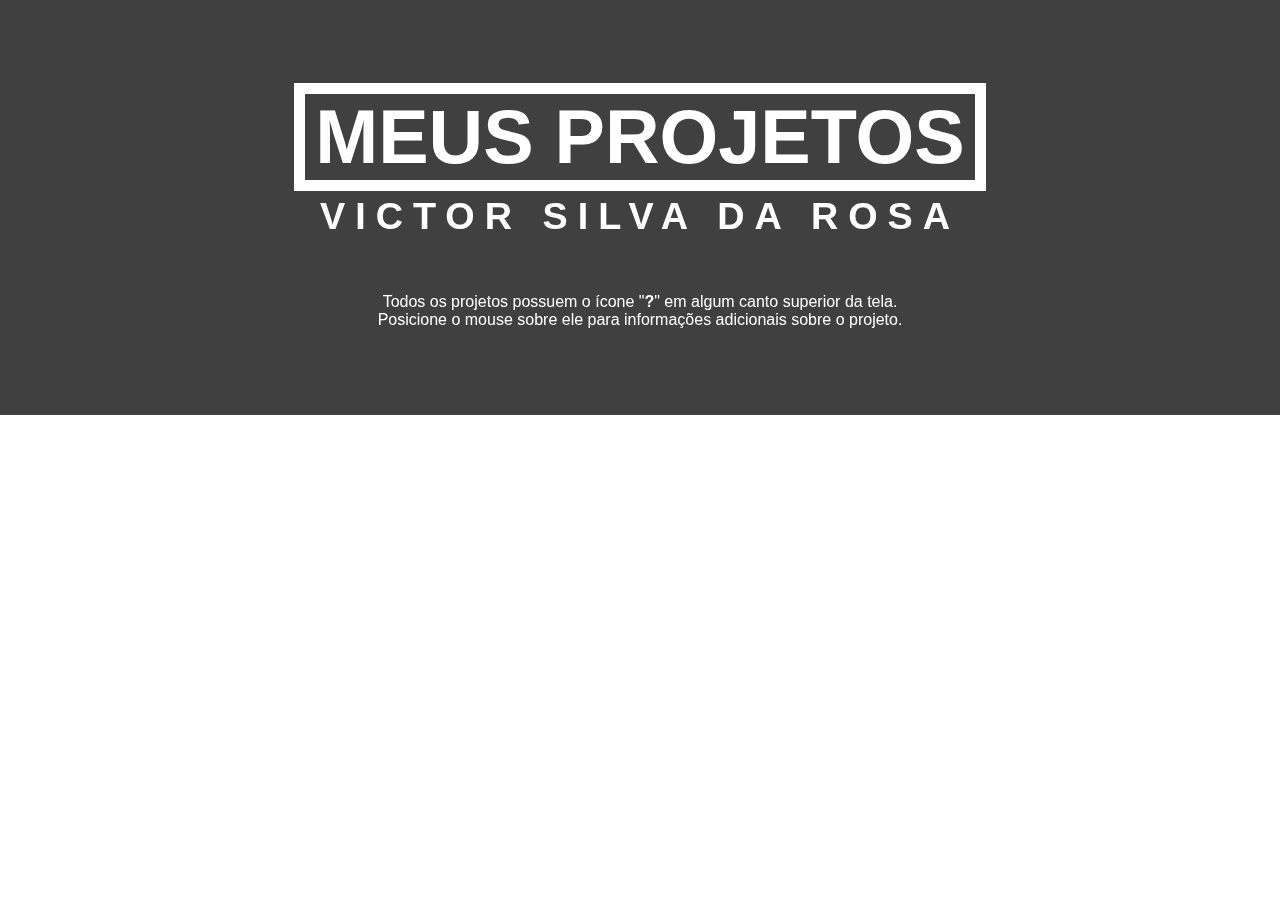
<file: index.html>
<!DOCTYPE html>
<html lang="en">
<head>
    <meta charset="UTF-8">
    <meta http-equiv="X-UA-Compatible" content="IE=edge">
    <meta name="viewport" content="width=device-width, initial-scale=1.0">

    <link rel="stylesheet" href="main.css">

    <link rel="icon" href="favicon.png">

    <title>Meus Projetos</title>
</head>
<body onload="start()">
    <section class="header">
        <div class="maindiv">
            <div>
                <div>
                    <h2><a>meus projetos</a></h2>
                    <h3>victor silva da rosa</h3>
                </div>
            </div>
            <div class="info">
                <p>Todos os projetos possuem o ícone "<a style="font-weight: bolder;">?</a>" em algum canto superior da tela.<br>Posicione o mouse sobre ele para informações adicionais sobre o projeto.</p>
            </div>
        </div>
    </section>
    <section class="projects">
        <template>
            <section class="project">
                <div id="div">
                    <h2 id="title"></h2>
                    <p id="description"></p>
                    <table class="info">
                        <tr>
                            <th><h6 id="language"></h6></th>
                        </tr>
                        <tr>
                            <th><h6 id="date"></h6></th>
                        </tr>
                    </table>
                </div>
            </section>
        </template>
        <script src="main.js"></script>
    </section>
    <section class="footer">
    </section>
</body>
</html>
</file>
<file: main.css>
html {
    font-family: Arial, Helvetica, sans-serif;
    background-image: url(https://2bits.com.br/wp-content/uploads/2016/12/polygon-wallpaper-12.jpg);
    background-size: contain;
    background-position: center;
    background-attachment: fixed;
}
body {
    margin: 0px;
}

.header {
    height: fit-content;
    margin: 0px;
}
.header .maindiv {
    margin: 0px;
    height: 100%;
    width: 100%;
    backdrop-filter: blur(.5cm) saturate(0%) brightness(25%);
    overflow: hidden;
}
.header .maindiv div {
    margin-top: 1cm;
    width: 100%;
    display: flex;
    justify-content: center;
}
.header .maindiv div div {
    width: fit-content;
    height: fit-content;
    display: inline;
}
.header .maindiv div div h2 {
    width: fit-content;
    border-style: solid;
    border-color: white;
    border-width: 0.3cm;
    color: white;
    margin: 2mm;
    margin-bottom: 1mm;
    font-size: 2cm;
    text-transform: uppercase;
}
.header .maindiv div div h3 {
    letter-spacing: 10px;
    text-align: center;
    width: 100%;
    color: white;
    margin: 0px;
    margin-top: 0mm;
    margin-bottom: 2mm;
    font-size: 1cm;
    text-transform: uppercase;
}
.header .maindiv div h2 a {
    margin: 10px;
}
.header .maindiv div p {
    color: white;
    margin: 10px;
}
.header .info {
    margin-bottom: 1cm;
    bottom: 0%;
}
.header .info p {
    text-align: center;
}

.project {
    width: 100%;
    height: 3in;
    padding-top: 0px;
    margin: 0px;
    overflow: hidden;
    background-size: cover;
    background-position: center;
    transition: 0.5s;
}
.project div {
    height: 100%;
    width: 100%;
    background-color: transparent;
    user-select: none;
    overflow: hidden;
    backdrop-filter: brightness(50%);
}
.project h2, p{
    margin-left: 1cm;
    margin-right: 1cm;
}
.project h2 {
    color: rgb(255, 255, 255);
    font-size: 1cm;
    margin-top: 1cm;
    margin-bottom: 0cm;
    transition: 0.5s;
    text-shadow: 0px 0px 10px black;
}
.project p {
    color: rgba(255, 255, 255, 0);
    margin-top: 0.5cm;
    margin-bottom: 1cm;
    font-size: 0.5cm;
    text-align: justify;
    text-indent: 1cm;
    white-space: pre-line;
    transition: 0.5s;
}
.project a {
    color: rgba(255, 255, 255, 0);
    transition: 0.5s;
}
.project div .info {
    color: rgba(255, 255, 255, 0);
    width: fit-content;
    margin-bottom: 1cm;
    margin-right: 1cm;
    font-size: 0.5cm;
    text-align: right;
    position: absolute;
    bottom: 0%;
    right: 0%;
    transition: 0.5s;
}
.project div .info h6 {
    margin: 0.2cm;
}
.project:hover {
    height: 5in;
}
.project:hover div {
    backdrop-filter: blur(5px) brightness(25%);
}
.project:hover div .info {
    color: rgba(255, 255, 255, 255);
}
.project:hover p {
    color: rgba(255, 255, 255, 255);
}
.project:hover a {
    color: rgba(163, 174, 255, 255);
}
.project:hover h2 {
    font-size: 1.5cm;
}

body .footer {
    height: 1cm;
    backdrop-filter: blur(.5cm) saturate(0%) brightness(25%);
}
</file>
